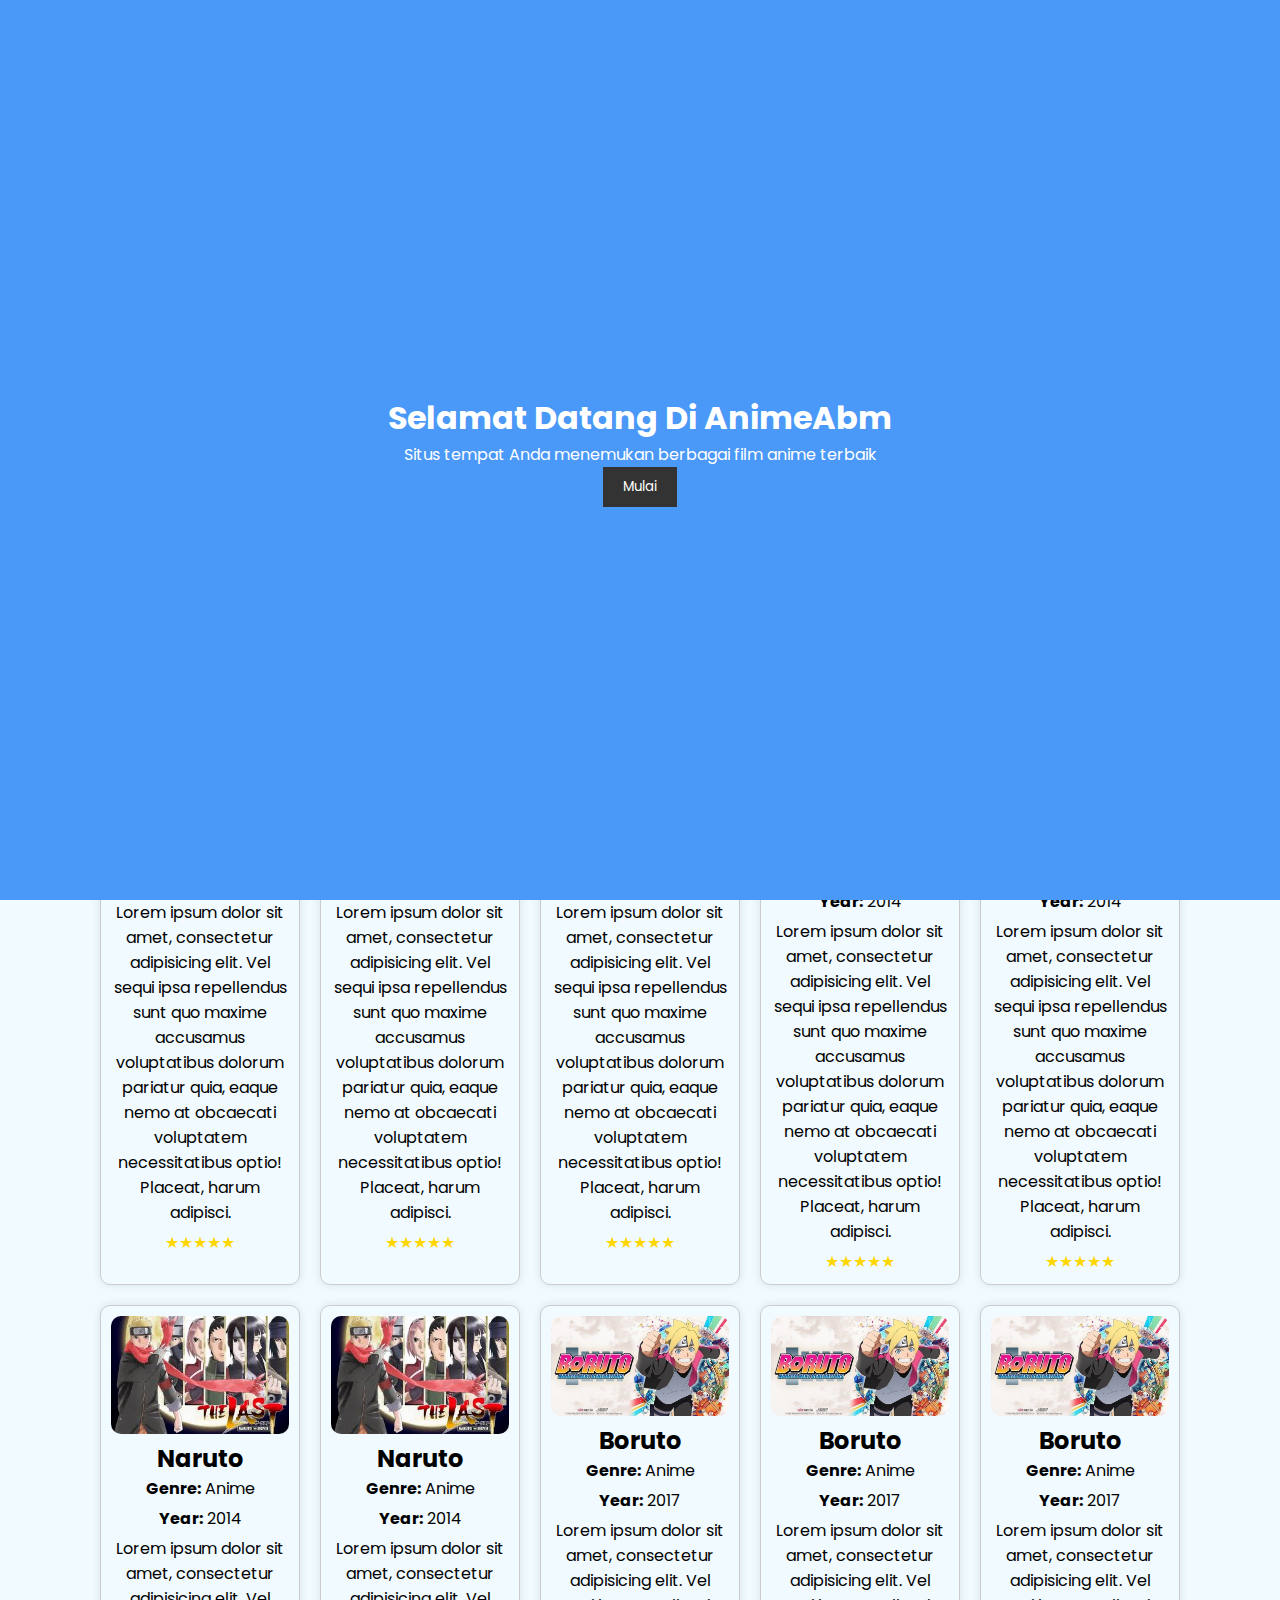
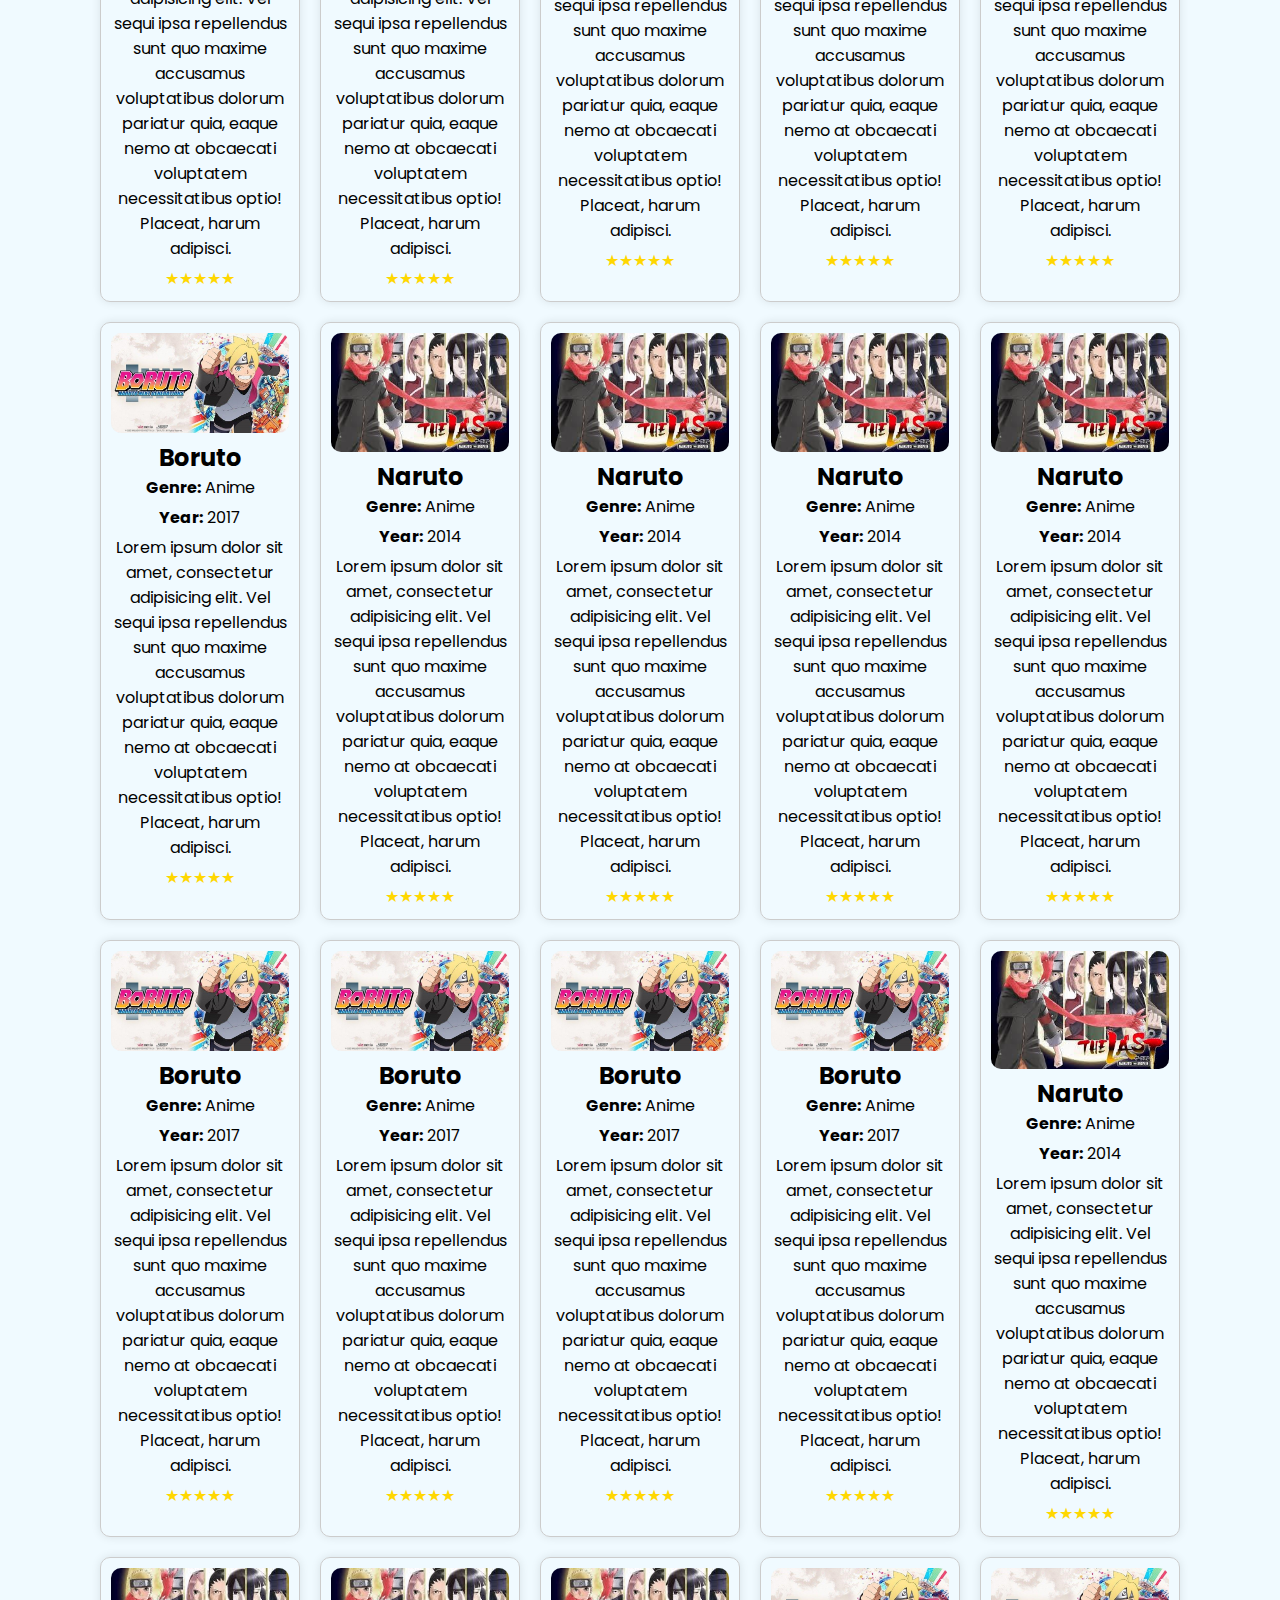
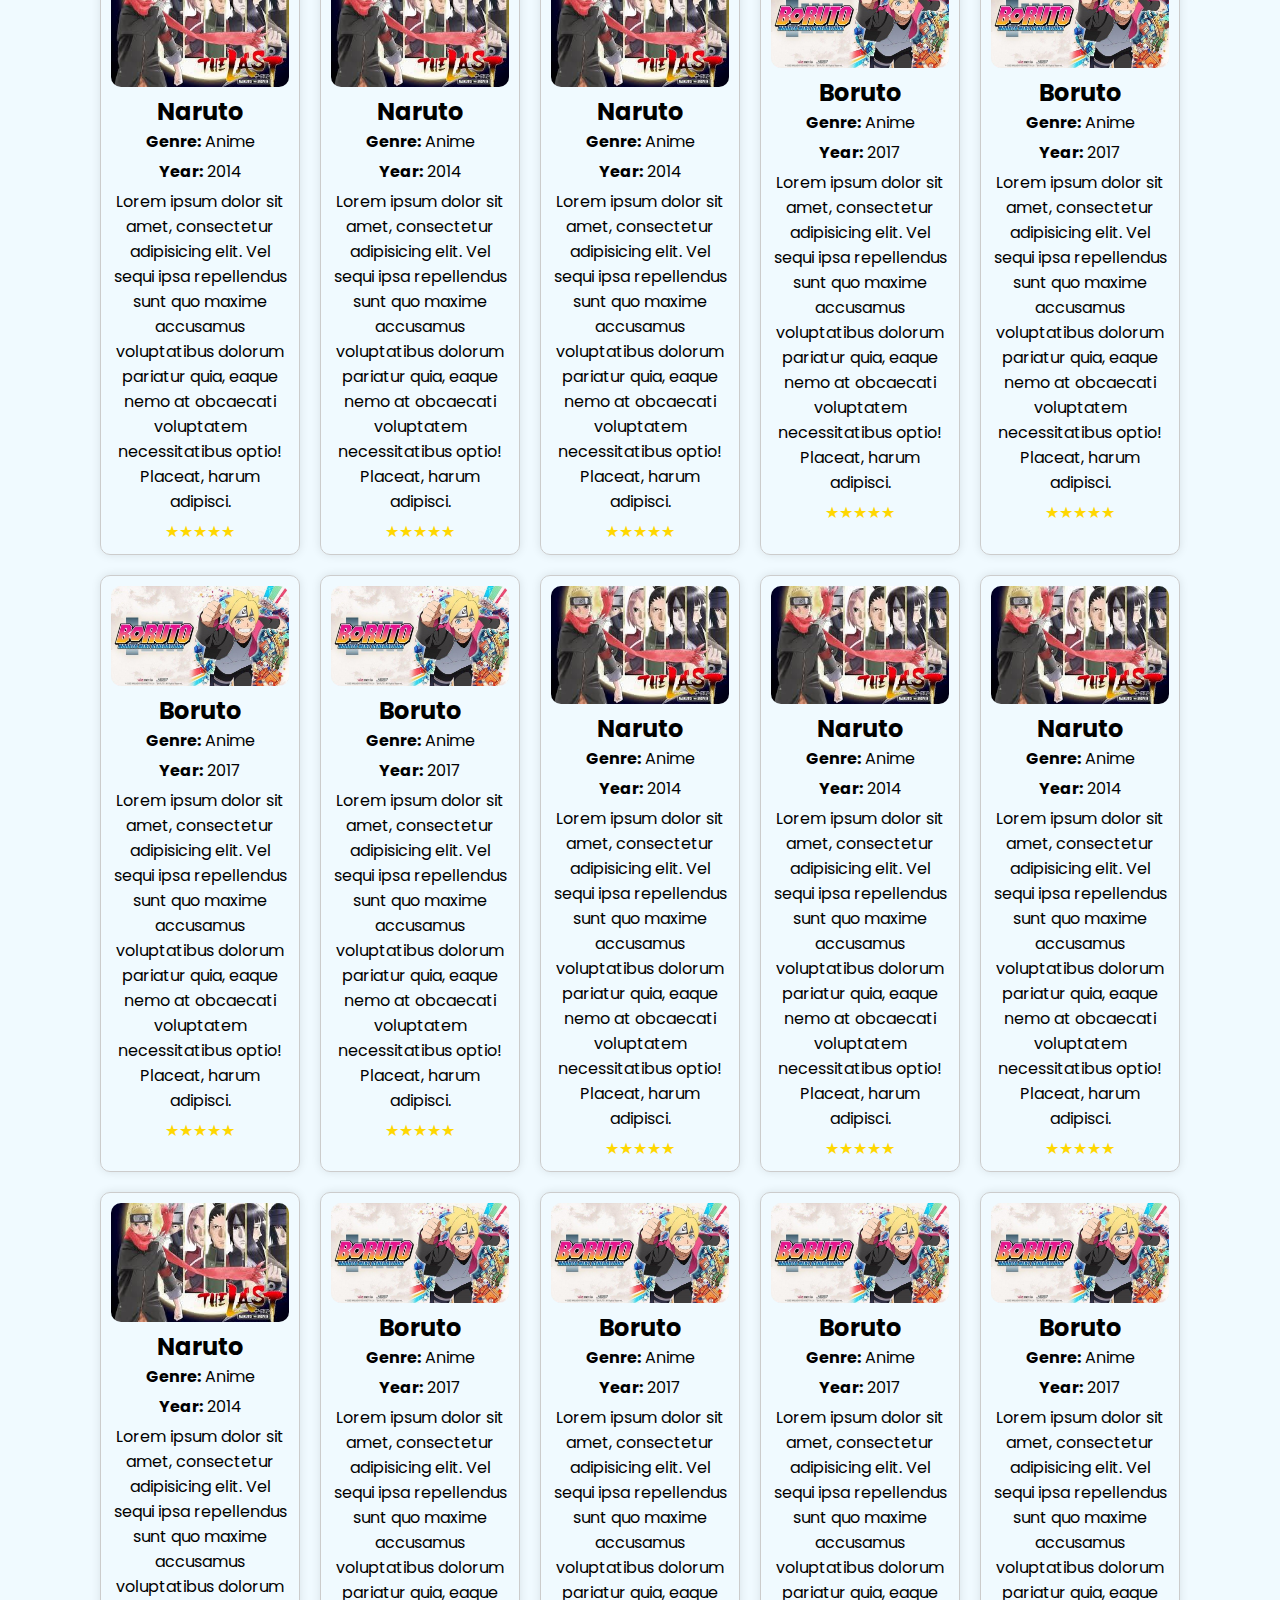
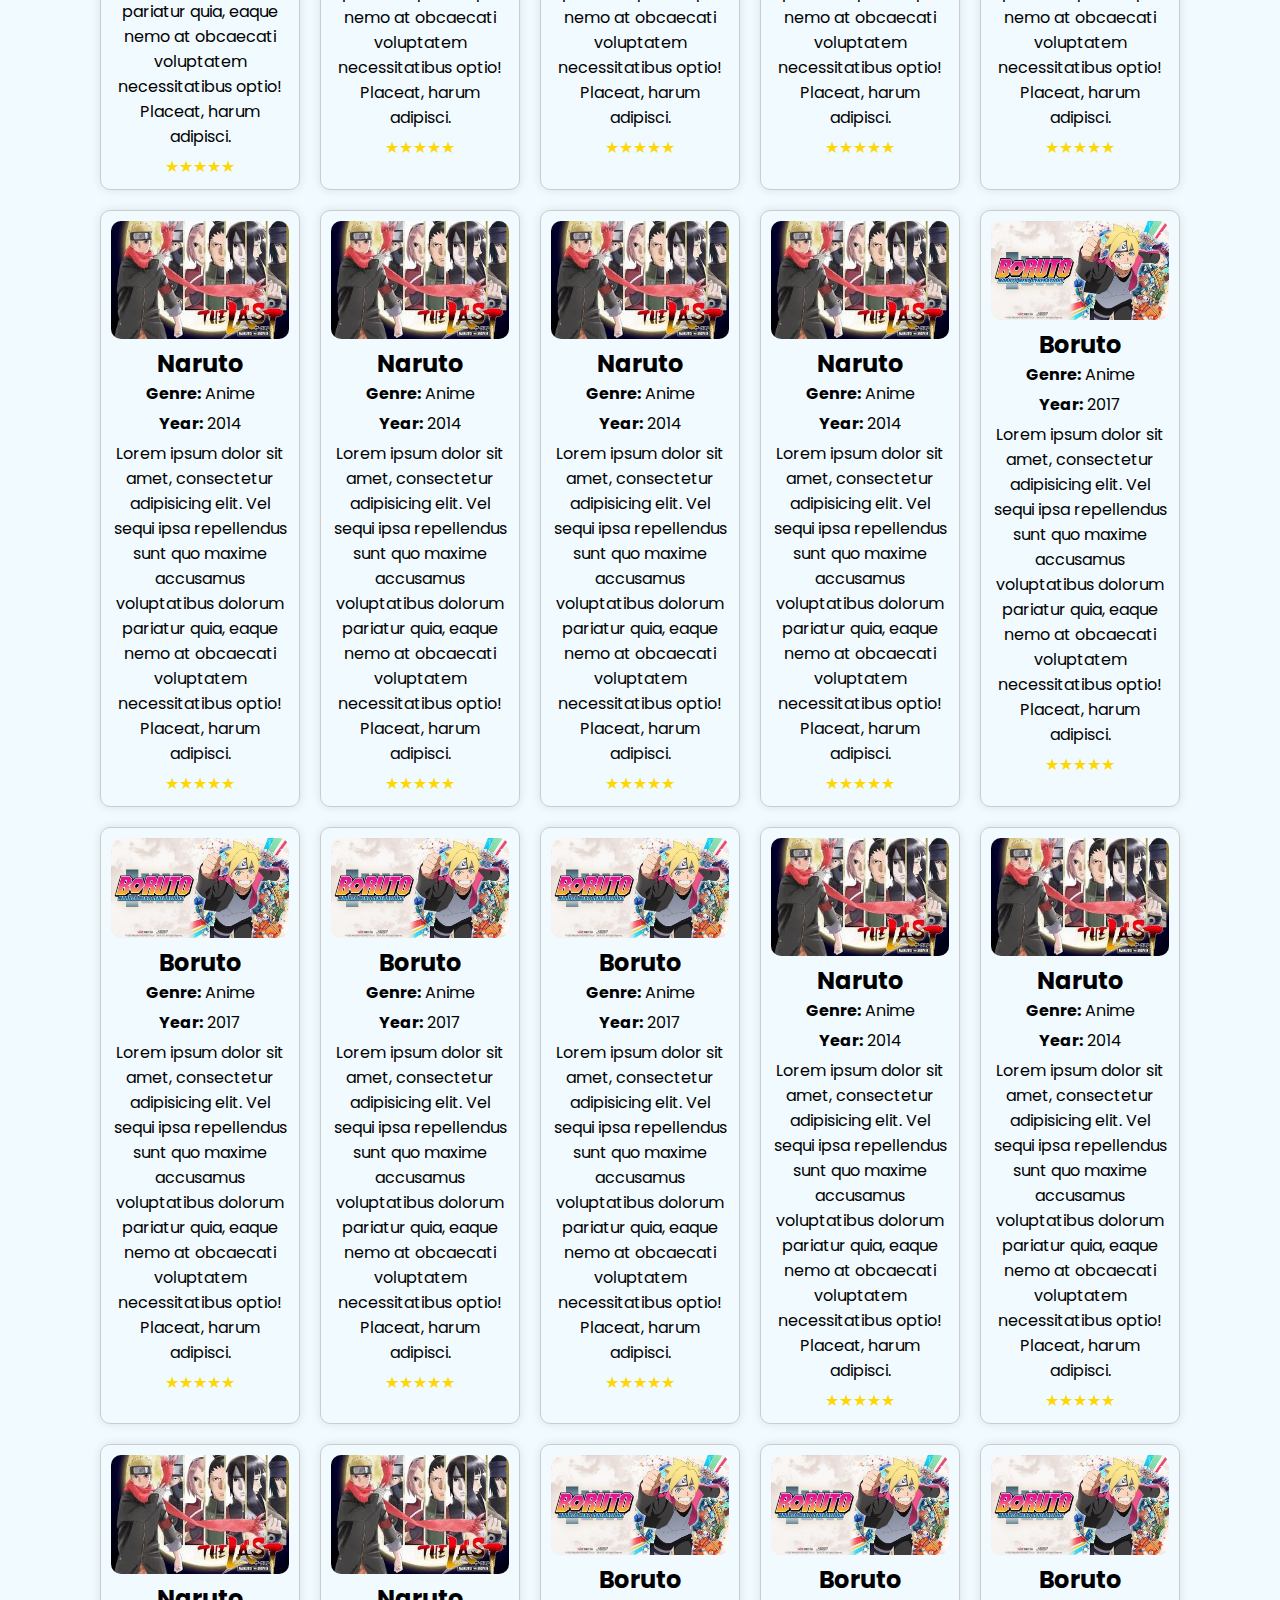
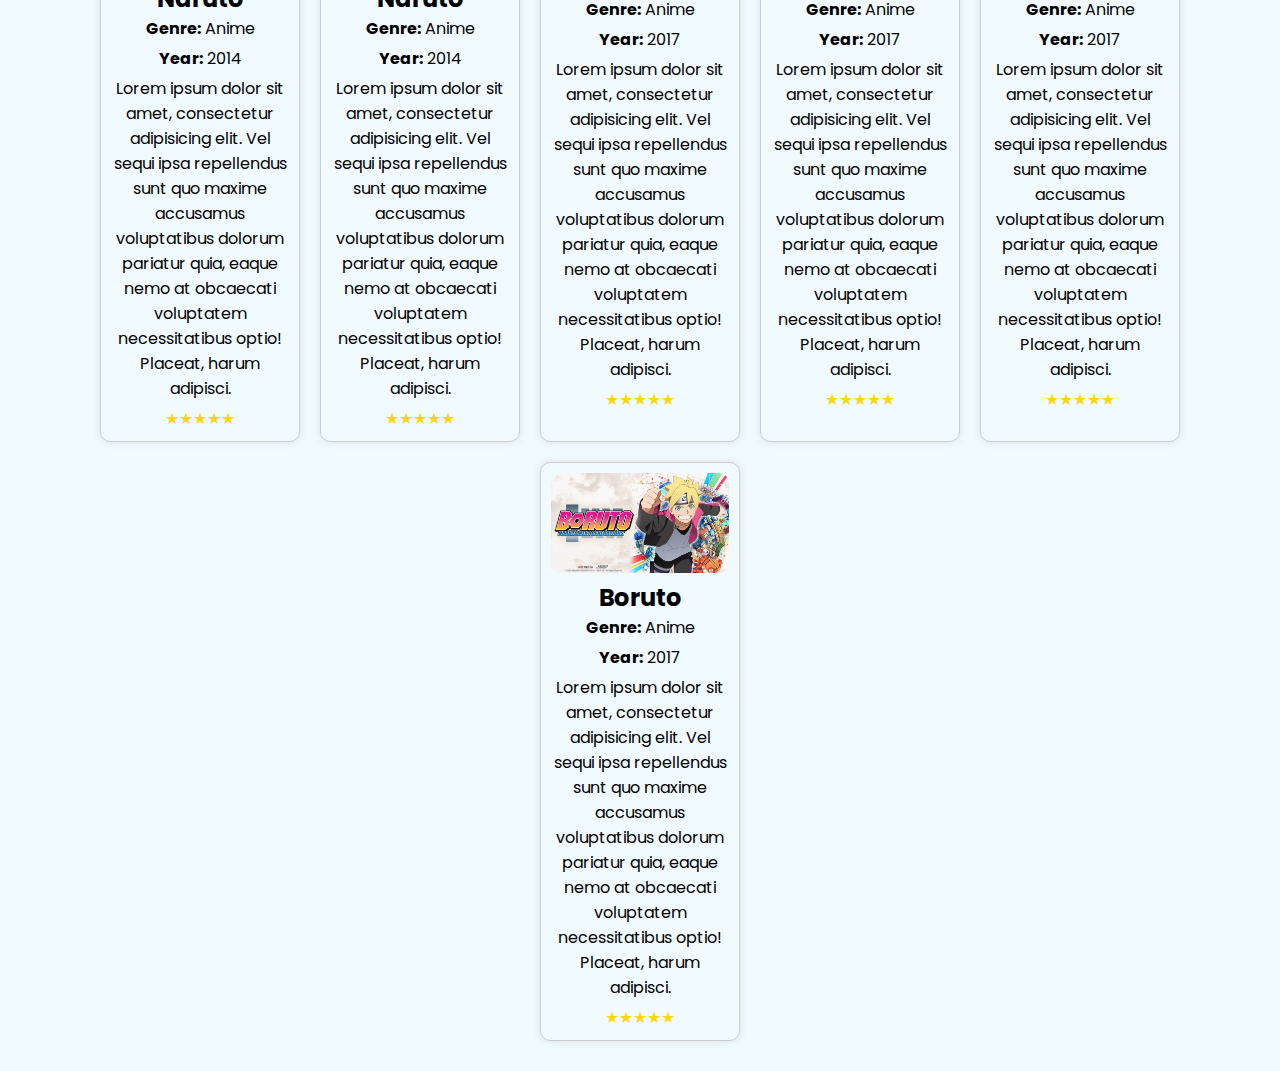
<file: index.html>
<!DOCTYPE html>
<html lang="en">
<head>
    <meta charset="UTF-8">
    <meta http-equiv="X-UA-Compatible" content="IE=edge" />
    <meta name="viewport" content="width=device-width, initial-scale=1.0">
    <title>Projeck Web Film</title>
    <link rel="stylesheet" href="style.css">
    <link rel="stylesheet" href="https://unicons.iconscout.com/release/v4.0.0/css/line.css" />

</head>
<body>
    <div id="opening">
        <h1>Selamat Datang Di AnimeAbm </h1>
        <p>Situs tempat Anda menemukan berbagai film anime terbaik</p>
        <button onclick="closeOpening()">Mulai</button>
    </div>
    <header>
        <nav class="nav">
            <i class="uil uil-bars navOpenBtn"></i>
            <a href="menu navbar/Services.html" class="logo">Program Abimanyu</a>
      
            <ul class="nav-links">
              <i class="uil uil-times navCloseBtn"></i>
              <li><a href="menu navbar/Home.html">Home</a></li>
              <li><a href="login/login.html">Login</a></li>
              <li><a href="menu navbar/Products.html">Film</a></li>
              <li><a href="menu navbar/AboutUs.html">About Us</a></li>
              <li><a href="menu navbar/ContactUs.html">Contact Us</a></li>
            </ul>
      
            <i class="uil uil-search search-icon" id="searchIcon"></i>
            <div class="search-box">
              <i class="uil uil-search search-icon"></i>
              <input type="text" placeholder="Search here..." />
            </div>
          </nav>
    </header>
    <main>
        <section id="movies">
        </section>
    </main>
    <footer>
        <p>CodingAbimanyu &copy; 2024 AnimeAbm</p>
    </footer>
    <script src="script.js"></script>
</body>
</html>
</file>
<file: style.css>
@import url("https://fonts.googleapis.com/css2?family=Poppins:wght@300;400;500;600&display=swap");

* {
  margin: 0;
  padding: 0;
  box-sizing: border-box;
  font-family: "Poppins", sans-serif;
}
body {
  background: #f0faff;
}
.nav {
  position: fixed;
  top: 0;
  left: 0;
  width: 100%;
  padding: 15px 200px;
  background: #4a98f7;
  box-shadow: 0 4px 10px rgba(0, 0, 0, 0.1);
}
.nav,
.nav .nav-links {
  display: flex;
  align-items: center;
}
.nav {
  justify-content: space-between;
}
a {
  color: #fff;
  text-decoration: none;
}
.nav .logo {
  font-size: 22px;
  font-weight: 500;
}
.nav .nav-links {
  column-gap: 20px;
  list-style: none;
}
.nav .nav-links a {
  transition: all 0.2s linear;
}
.nav.openSearch .nav-links a {
  opacity: 0;
  pointer-events: none;
}
.nav .search-icon {
  color: #fff;
  font-size: 20px;
  cursor: pointer;
}
.nav .search-box {
  position: absolute;
  right: 250px;
  height: 45px;
  max-width: 555px;
  width: 100%;
  opacity: 0;
  pointer-events: none;
  transition: all 0.2s linear;
}
.nav.openSearch .search-box {
  opacity: 1;
  pointer-events: auto;
}
.search-box .search-icon {
  position: absolute;
  left: 15px;
  top: 50%;
  left: 15px;
  color: #4a98f7;
  transform: translateY(-50%);
}
.search-box input {
  height: 100%;
  width: 100%;
  border: none;
  outline: none;
  border-radius: 6px;
  background-color: #fff;
  padding: 0 15px 0 45px;
}

.nav .navOpenBtn,
.nav .navCloseBtn {
  display: none;
}

/* responsive */
@media screen and (max-width: 1160px) {
  .nav {
    padding: 15px 100px;
  }
  .nav .search-box {
    right: 150px;
  }
}
@media screen and (max-width: 950px) {
  .nav {
    padding: 15px 50px;
  }
  .nav .search-box {
    right: 100px;
    max-width: 400px;
  }
}
@media screen and (max-width: 768px) {
  .nav .navOpenBtn,
  .nav .navCloseBtn {
    display: block;
  }
  .nav {
    padding: 15px 20px;
  }
  .nav .nav-links {
    position: fixed;
    top: 0;
    left: -100%;
    height: 100%;
    max-width: 280px;
    width: 100%;
    padding-top: 100px;
    row-gap: 30px;
    flex-direction: column;
    background-color: #11101d;
    box-shadow: 0 2px 10px rgba(0, 0, 0, 0.1);
    transition: all 0.4s ease;
    z-index: 100;
  }
  .nav.openNav .nav-links {
    left: 0;
  }
  .nav .navOpenBtn {
    color: #fff;
    font-size: 20px;
    cursor: pointer;
  }
  .nav .navCloseBtn {
    position: absolute;
    top: 20px;
    right: 20px;
    color: #fff;
    font-size: 20px;
    cursor: pointer;
  }
  .nav .search-box {
    top: calc(100% + 10px);
    max-width: calc(100% - 20px);
    right: 50%;
    transform: translateX(50%);
    box-shadow: 0 2px 10px rgba(0, 0, 0, 0.1);
  }
}

body {
    font-family: Arial, sans-serif;
    margin: 0;
    padding: 0;
}

header {
    background-color: grey;
    color: #fff;
    padding: 20px;
    text-align: center;
}

nav ul {
    list-style-type: none;
    padding: 0;
}

nav ul li {
    display: inline;
    margin-right: 20px;
}

nav ul li a {
    color: #fff;
    text-decoration: none;
}

main {
    padding: 20px;
}

footer {
    background-color: #4a98f7;
    color: #fff;
    text-align: center;
    padding: 10px;
    position: fixed;
    width: 100%;
    bottom: 0;
}

#movies {
  display: flex;
  flex-wrap: wrap;
  justify-content: center;
}

.movie {
  border: 1px solid #ccc;
  margin: 10px;
  padding: 10px;
  width: 200px;
  text-align: center;
  border-radius: 10px;
  overflow: hidden;
  box-shadow: 0 0 10px rgba(0, 0, 0, 0.1);
  transition: transform 0.3s ease;
}

.movie:hover {
  transform: scale(1.1); 
  box-shadow: 0 0 20px rgba(0, 0, 0, 0.2);
}

.movie:active {
  transform: scale(0.9);
}

.movie img {
  max-width: 100%;
  height: auto;
  border-radius: 10px;
  transition: filter 0.3s ease;
}


.movie:hover img {
  filter: blur(0);
}

.movie h2 {
  margin-top: 0;
}

.movie p {
  margin-bottom: 5px;
}

.star-rating {
  display: flex;
  justify-content: center;
}

.star-rating span {
  color: gold;
}

/* Animasi untuk opening */
@keyframes slideIn {
  from {
      transform: translateY(-100%);
  }
  to {
      transform: translateY(0);
  }
}

#opening {
  position: fixed;
  top: 0;
  left: 0;
  width: 100%;
  height: 100%;
  background-color: #4a98f7; /* Warna latar belakang hijau */
  display: flex;
  flex-direction: column;
  justify-content: center;
  align-items: center;
  z-index: 9999;
}

#opening h1, #opening p {
  color: #fff; /* Warna teks putih */
  text-align: center;
}

#opening button {
  padding: 10px 20px;
  background-color: #333; /* Warna tombol abu-abu */
  color: #fff; /* Warna teks putih */
  border: none;
  cursor: pointer;
}

#opening button:hover {
  background-color: #555; /* Warna tombol hover gelap */
}
</file>
